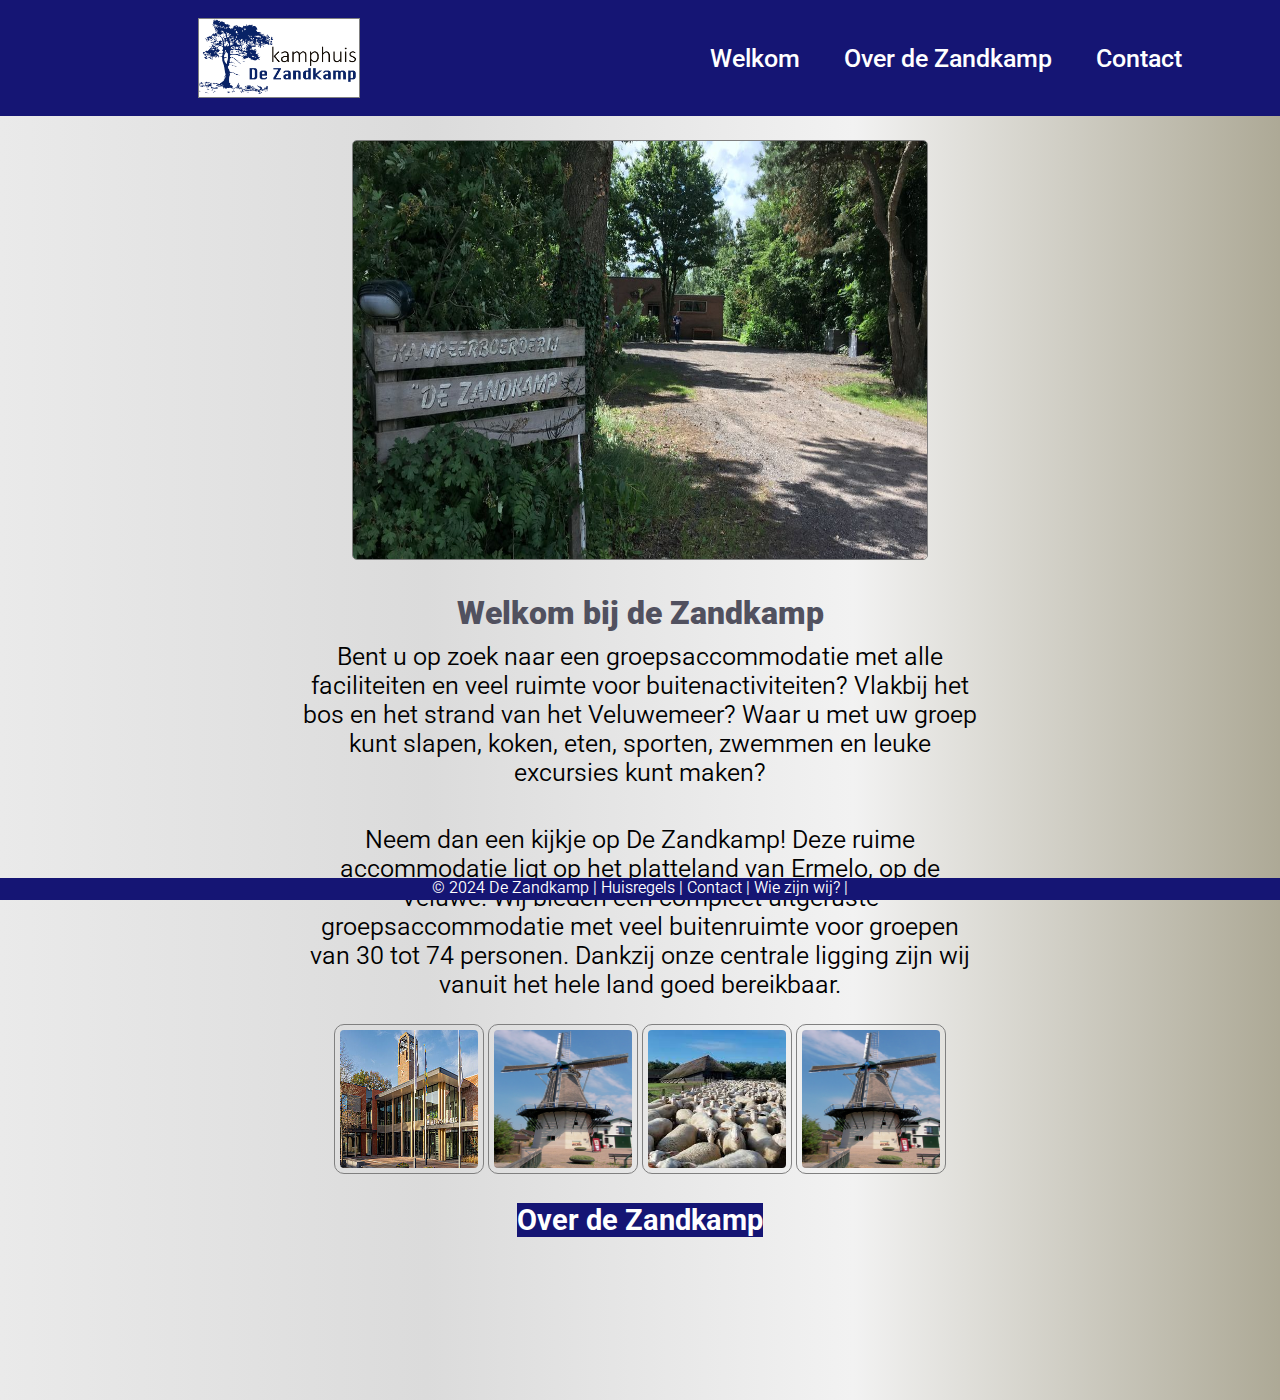
<file: index.html>
<!DOCTYPE html>
<html lang="nl">
<head>
    <meta charset="UTF-8">
    <meta name="viewport" content="width=device-width, initial-scale=1.0">
    <link rel="stylesheet" href="style.css">
    <title>Welkom</title>
</head>
<body>
    
    <header class="header">
        <img src="Afbeeldingen/Zandkamp Logo.PNG" class="logo" alt="Zandkamp" height="80">
        
        <nav class="navbar">
            <a href="index.html">Welkom</a>
            <a href="over.html">Over de Zandkamp</a>
            <a href="contact.html">Contact</a>
        </nav>
    </header>
    
    <main class="mainwelkom">
            <img src="Afbeeldingen/zandkampvoorkant.jpg" class="kampeergebouw" alt="kampeergebouw">
            <h1 class="welkom"><b>Welkom bij de Zandkamp</b></h1>
            
            
            <p class="p1welkom">Bent u op zoek naar een groepsaccommodatie met alle faciliteiten en veel ruimte voor buitenactiviteiten? Vlakbij het bos en het strand van het Veluwemeer? Waar u met uw groep kunt slapen, koken, eten, sporten, zwemmen en leuke excursies kunt maken?</p><br><br>
            <p class="p1welkom">Neem dan een kijkje op De Zandkamp! Deze ruime accommodatie ligt op het platteland van Ermelo, op de Veluwe. Wij bieden een compleet uitgeruste groepsaccommodatie met veel buitenruimte voor groepen van 30 tot 74 personen. Dankzij onze centrale ligging zijn wij vanuit het hele land goed bereikbaar.</p>
    
            <img src="Afbeeldingen/gemeentehuis.jpg" alt="" class="imgwelkom">
            <img src="Afbeeldingen/molen.jpg" alt="" class="imgwelkom">
            <img src="Afbeeldingen/schaapskooi.jpg" alt="" class="imgwelkom">
            <img src="Afbeeldingen/molen.jpg" alt="" class="imgwelkom">

            <p ><a class="linkover" href="over.html">Over de Zandkamp</a></p>
    </main>

    <footer class="footer">
        <p>© 2024 De Zandkamp    |  <a class="linkhuisregels" href="huisregels.html">Huisregels</a>  |  <a class="linkhuisregels" href="contact.html">Contact</a>  | <a class="linkhuisregels" href="wiezijnwij.html">Wie zijn wij?</a> | </p>
    </footer>

</body>
</html>
</file>
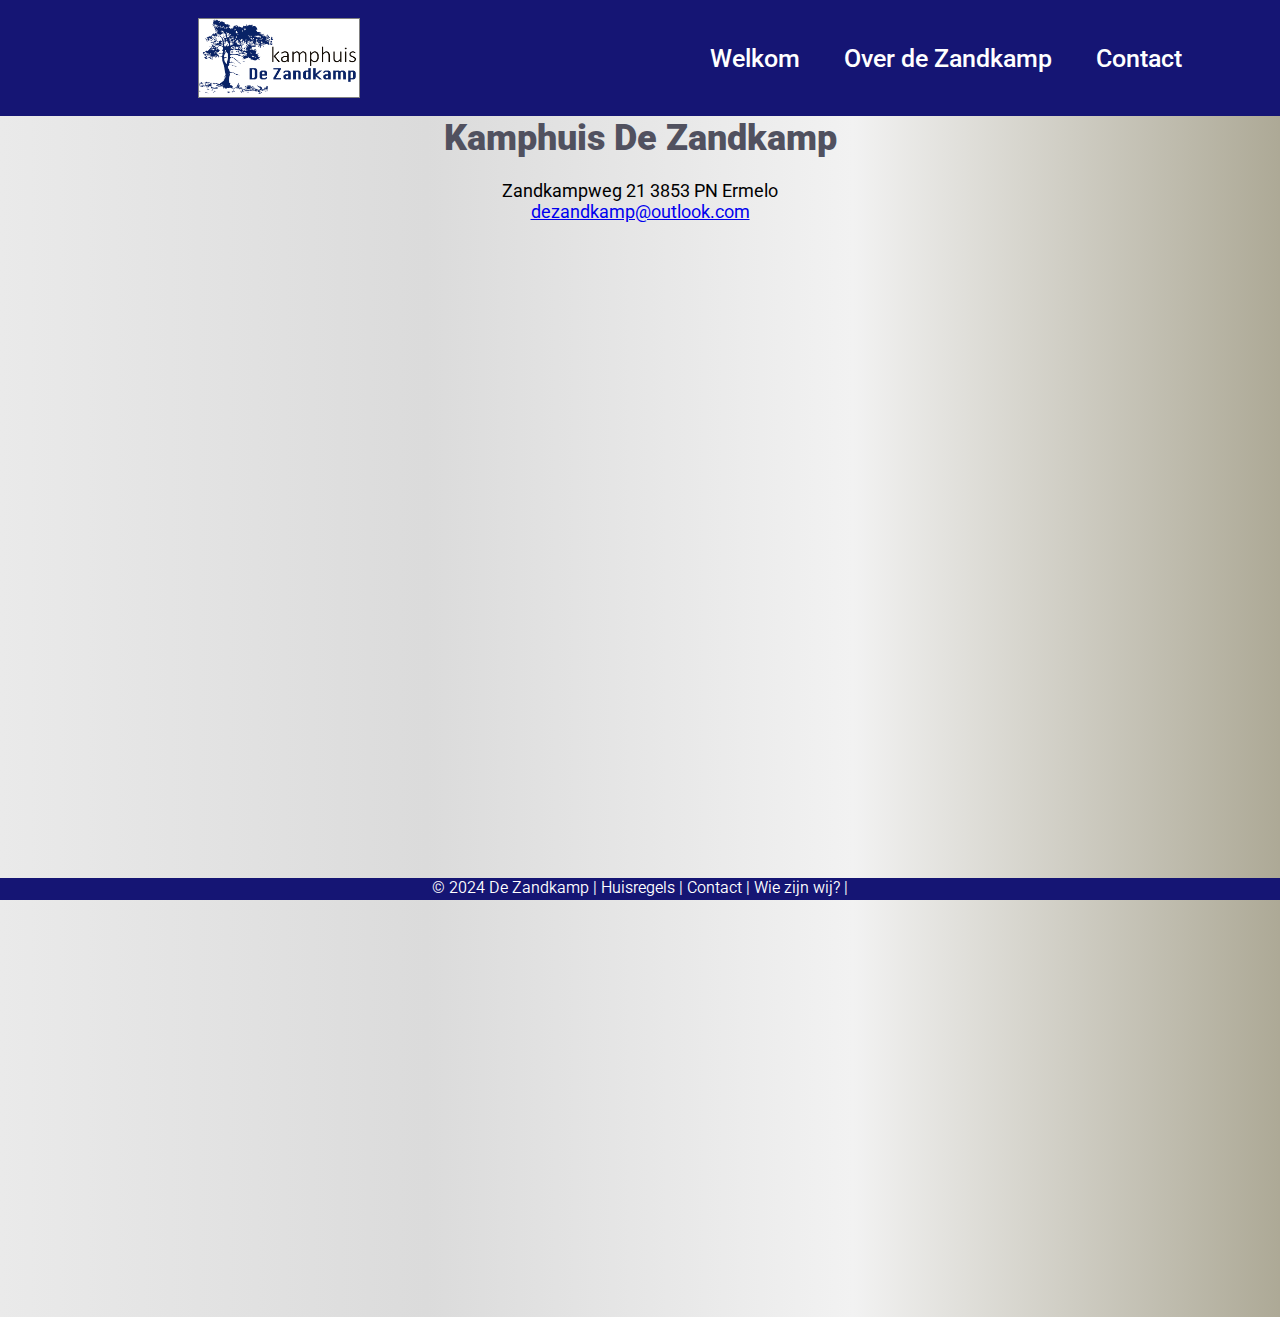
<file: contact.html>
<!DOCTYPE html>
<html lang="nl">
<head>
    <meta charset="UTF-8">
    <meta name="viewport" content="width=device-width, initial-scale=1.0">
    <link rel="stylesheet" href="style.css">
    <title>Contact</title>
</head>
<body>
    
    <header class="header">
        <img src="Afbeeldingen/Zandkamp Logo.PNG" class="logo" alt="Zandkamp" height="80">
        
        <nav class="navbar">
            <a href="index.html">Welkom</a>
            <a href="over.html">Over de Zandkamp</a>
            <a href="contact.html">Contact</a>
        </nav>
    </header>
    
    <main class="maincontact">
        <div class="adres">
            <H1><b>Kamphuis De Zandkamp </b></H1>
            <br>
            Zandkampweg 21
            3853 PN Ermelo <br>
            <a href="mailto:dezandkamp@outlook.com">dezandkamp@outlook.com</a>
        </div>
        <div class="maps"><iframe src="https://www.google.com/maps/embed?pb=!1m18!1m12!1m3!1d4880.514737588845!2d5.5920646000000005!3d52.293183!2m3!1f0!2f0!3f0!3m2!1i1024!2i768!4f13.1!3m3!1m2!1s0x47c636a277591af9%3A0x57f0868bba5ba672!2sKamphuis%20%22De%20Zandkamp%22!5e0!3m2!1snl!2snl!4v1711812079560!5m2!1snl!2snl" width="450" height="300" style="border:0;" allowfullscreen="" loading="lazy" referrerpolicy="no-referrer-when-downgrade"></iframe></div>
    </main>
    <footer class="footer">
        <p>© 2024 De Zandkamp    |  <a class="linkhuisregels" href="huisregels.html">Huisregels</a>  |  <a class="linkhuisregels" href="contact.html">Contact</a>  | <a class="linkhuisregels" href="wiezijnwij.html">Wie zijn wij?</a> | </p>
    </footer>
</body>
</html>
</file>
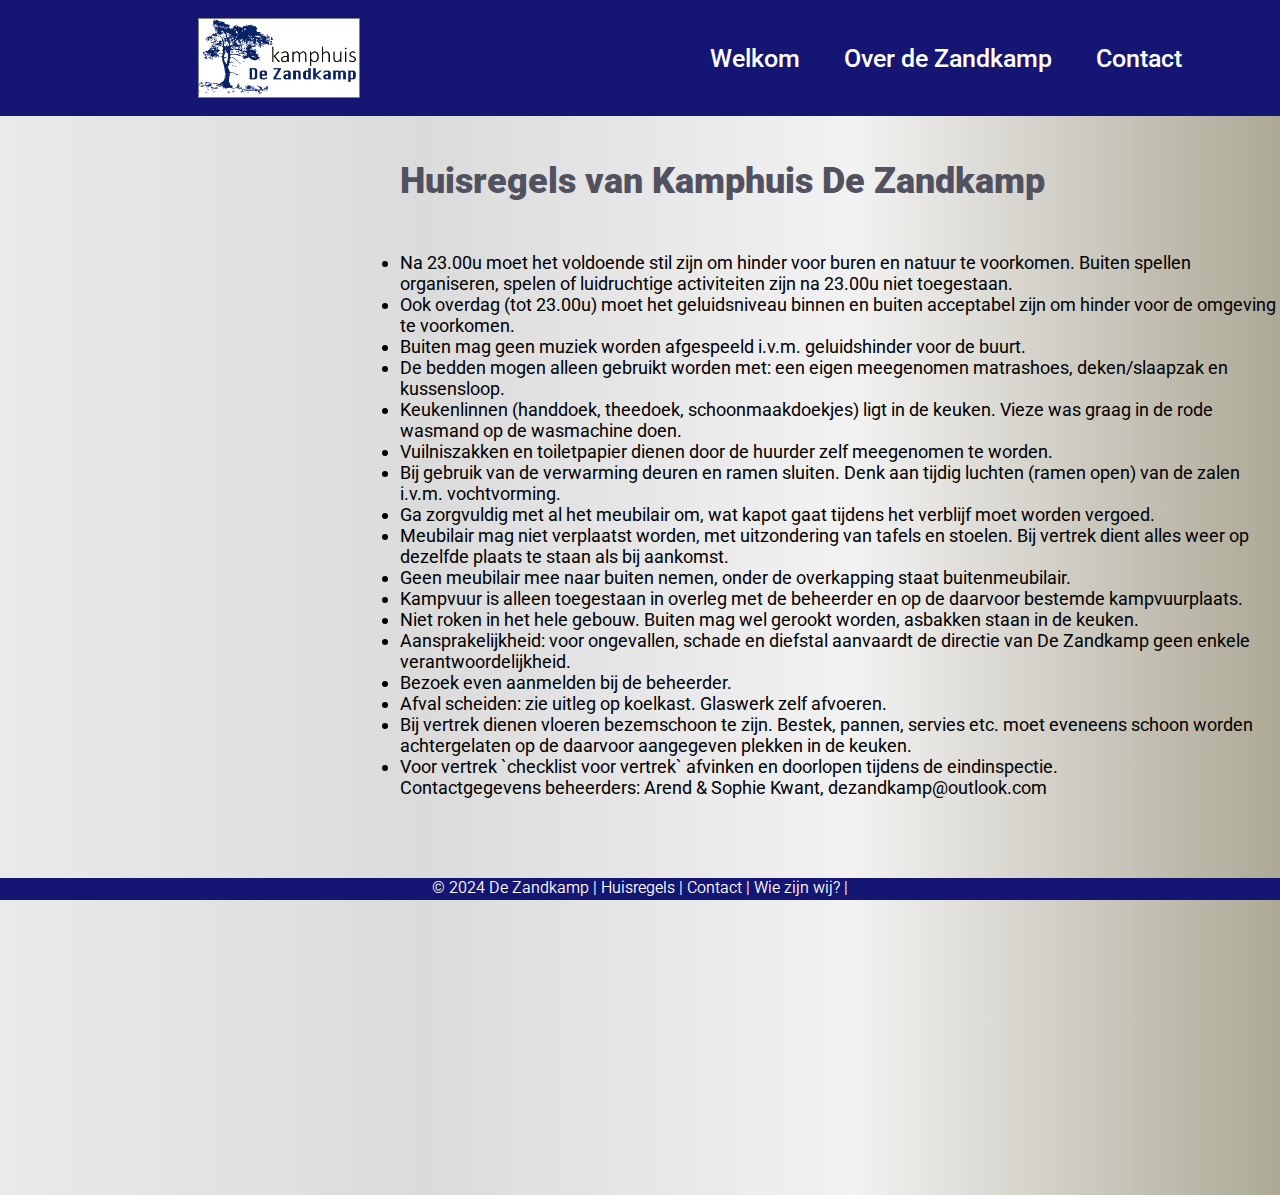
<file: huisregels.html>
<!DOCTYPE html>
<html lang="nl">
<head>
    <meta charset="UTF-8">
    <meta name="viewport" content="width=device-width, initial-scale=1.0">
    <link rel="stylesheet" href="style.css">
    <title>Huisregels</title>
</head>
<body>
    
    <header class="header">
        <img src="Afbeeldingen/Zandkamp Logo.PNG" class="logo" alt="Zandkamp" height="80">
        
        <nav class="navbar">
            <a href="index.html">Welkom</a>
            <a href="over.html">Over de Zandkamp</a>
            <a href="contact.html">Contact</a>
        </nav>
    </header>
    
    <main class="mainhuisregels">
        <h1><b>Huisregels van Kamphuis De Zandkamp </b></h1>
        <p>
            <ul>
            	<li>Na 23.00u moet het voldoende stil zijn om hinder voor buren en natuur te voorkomen. Buiten spellen organiseren, spelen of luidruchtige activiteiten zijn na 23.00u niet toegestaan.</li>
            	<li>Ook overdag (tot 23.00u) moet het geluidsniveau binnen en buiten acceptabel zijn om hinder voor de omgeving te voorkomen.</li>
            	<li>Buiten mag geen muziek worden afgespeeld i.v.m. geluidshinder voor de buurt.</li>
            	<li>De bedden mogen alleen gebruikt worden met: een eigen meegenomen matrashoes, deken/slaapzak en kussensloop.</li>
            	<li>Keukenlinnen (handdoek, theedoek, schoonmaakdoekjes) ligt in de keuken. Vieze was graag in de rode wasmand op de wasmachine doen.</li>
            	<li>Vuilniszakken en toiletpapier dienen door de huurder zelf meegenomen te worden.</li>
            	<li>Bij gebruik van de verwarming deuren en ramen sluiten. Denk aan tijdig luchten (ramen open) van de zalen i.v.m. vochtvorming.</li>
            	<li>Ga zorgvuldig met al het meubilair om, wat kapot gaat tijdens het verblijf moet worden vergoed.</li>
            	<li>Meubilair mag niet verplaatst worden, met uitzondering van tafels en stoelen. Bij vertrek dient alles weer op dezelfde plaats te staan als bij aankomst.</li>
            	<li>Geen meubilair mee naar buiten nemen, onder de overkapping staat buitenmeubilair.</li>
            	<li>Kampvuur is alleen toegestaan in overleg met de beheerder en op de daarvoor bestemde kampvuurplaats.</li> 
            	<li>Niet roken in het hele gebouw. Buiten mag wel gerookt worden, asbakken staan in de keuken.</li>
            	<li>Aansprakelijkheid: voor ongevallen, schade en diefstal aanvaardt de directie van De Zandkamp geen enkele verantwoordelijkheid.</li>
            	<li>Bezoek even aanmelden bij de beheerder.</li>
            	<li>Afval scheiden: zie uitleg op koelkast. Glaswerk zelf afvoeren.</li>
            	<li>Bij vertrek dienen vloeren bezemschoon te zijn. Bestek, pannen, servies etc. moet eveneens schoon worden achtergelaten op de daarvoor aangegeven plekken in de keuken.</li>
            	<li>Voor vertrek `checklist voor vertrek` afvinken en doorlopen tijdens de eindinspectie.</li>
            	Contactgegevens beheerders: 
                Arend & Sophie Kwant, dezandkamp@outlook.com
            </ul>
            

        </p>
    </main>

    <footer class="footer">
        <p>© 2024 De Zandkamp    |  <a class="linkhuisregels" href="huisregels.html">Huisregels</a>  |  <a class="linkhuisregels" href="contact.html">Contact</a>  | <a class="linkhuisregels" href="wiezijnwij.html">Wie zijn wij?</a> | </p>
    </footer>

</body>
</html>
</file>
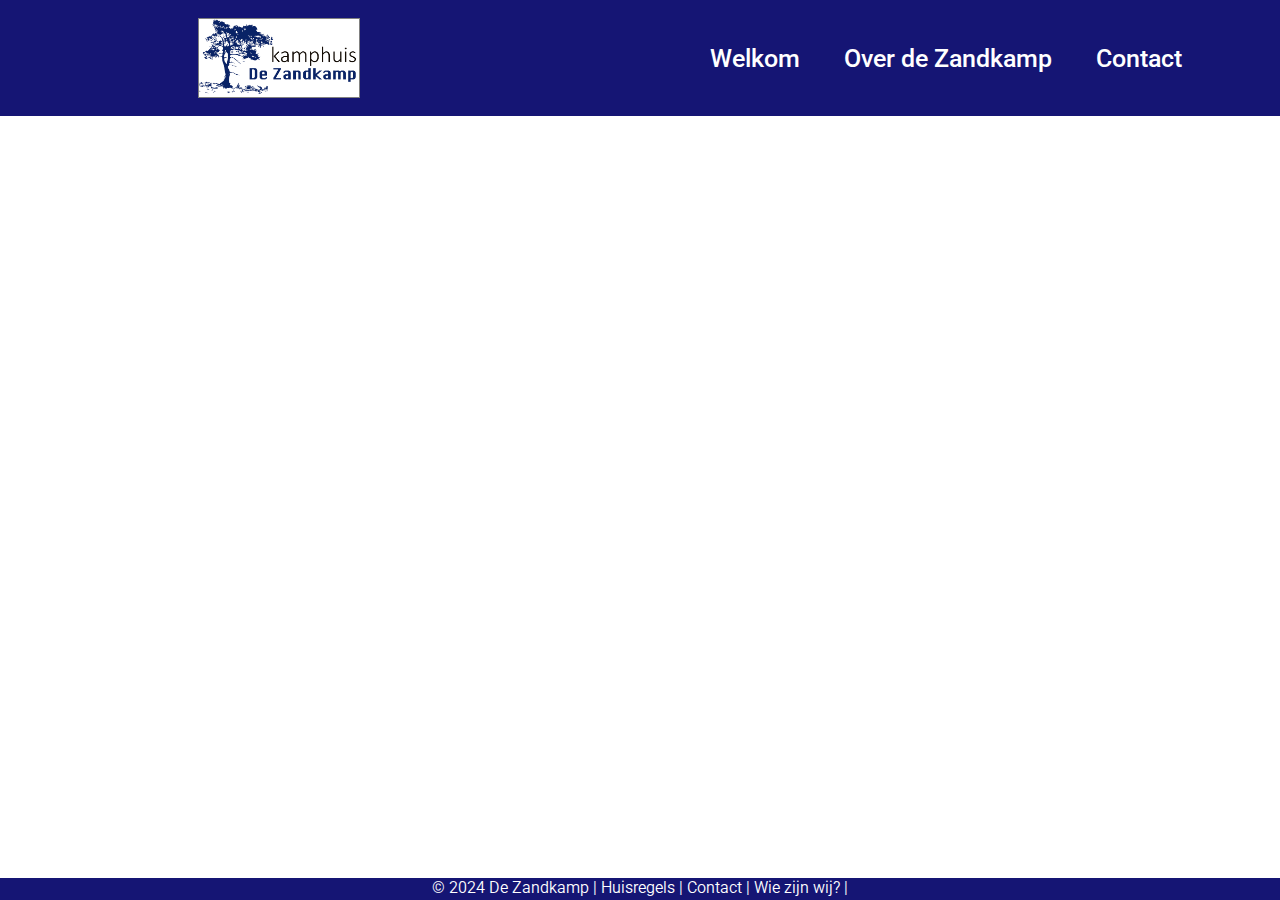
<file: kale.html>
<!DOCTYPE html>
<html lang="nl">
<head>
    <meta charset="UTF-8">
    <meta name="viewport" content="width=device-width, initial-scale=1.0">
    <link rel="stylesheet" href="style.css">
    <title>Kale</title>
</head>
<body>
    
    <header class="header">
        <img src="Afbeeldingen/Zandkamp Logo.PNG" class="logo" alt="Zandkamp" height="80">
        
        <nav class="navbar">
            <a href="index.html">Welkom</a>
            <a href="over.html">Over de Zandkamp</a>
            <a href="contact.html">Contact</a>
        </nav>
    </header>
    
    <main class="">
            
    </main>

    <footer class="footer">
        <p>© 2024 De Zandkamp    |  <a class="linkhuisregels" href="huisregels.html">Huisregels</a>  |  <a class="linkhuisregels" href="contact.html">Contact</a>  | <a class="linkhuisregels" href="wiezijnwij.html">Wie zijn wij?</a> | </p>
    </footer>

</body>
</html>
</file>
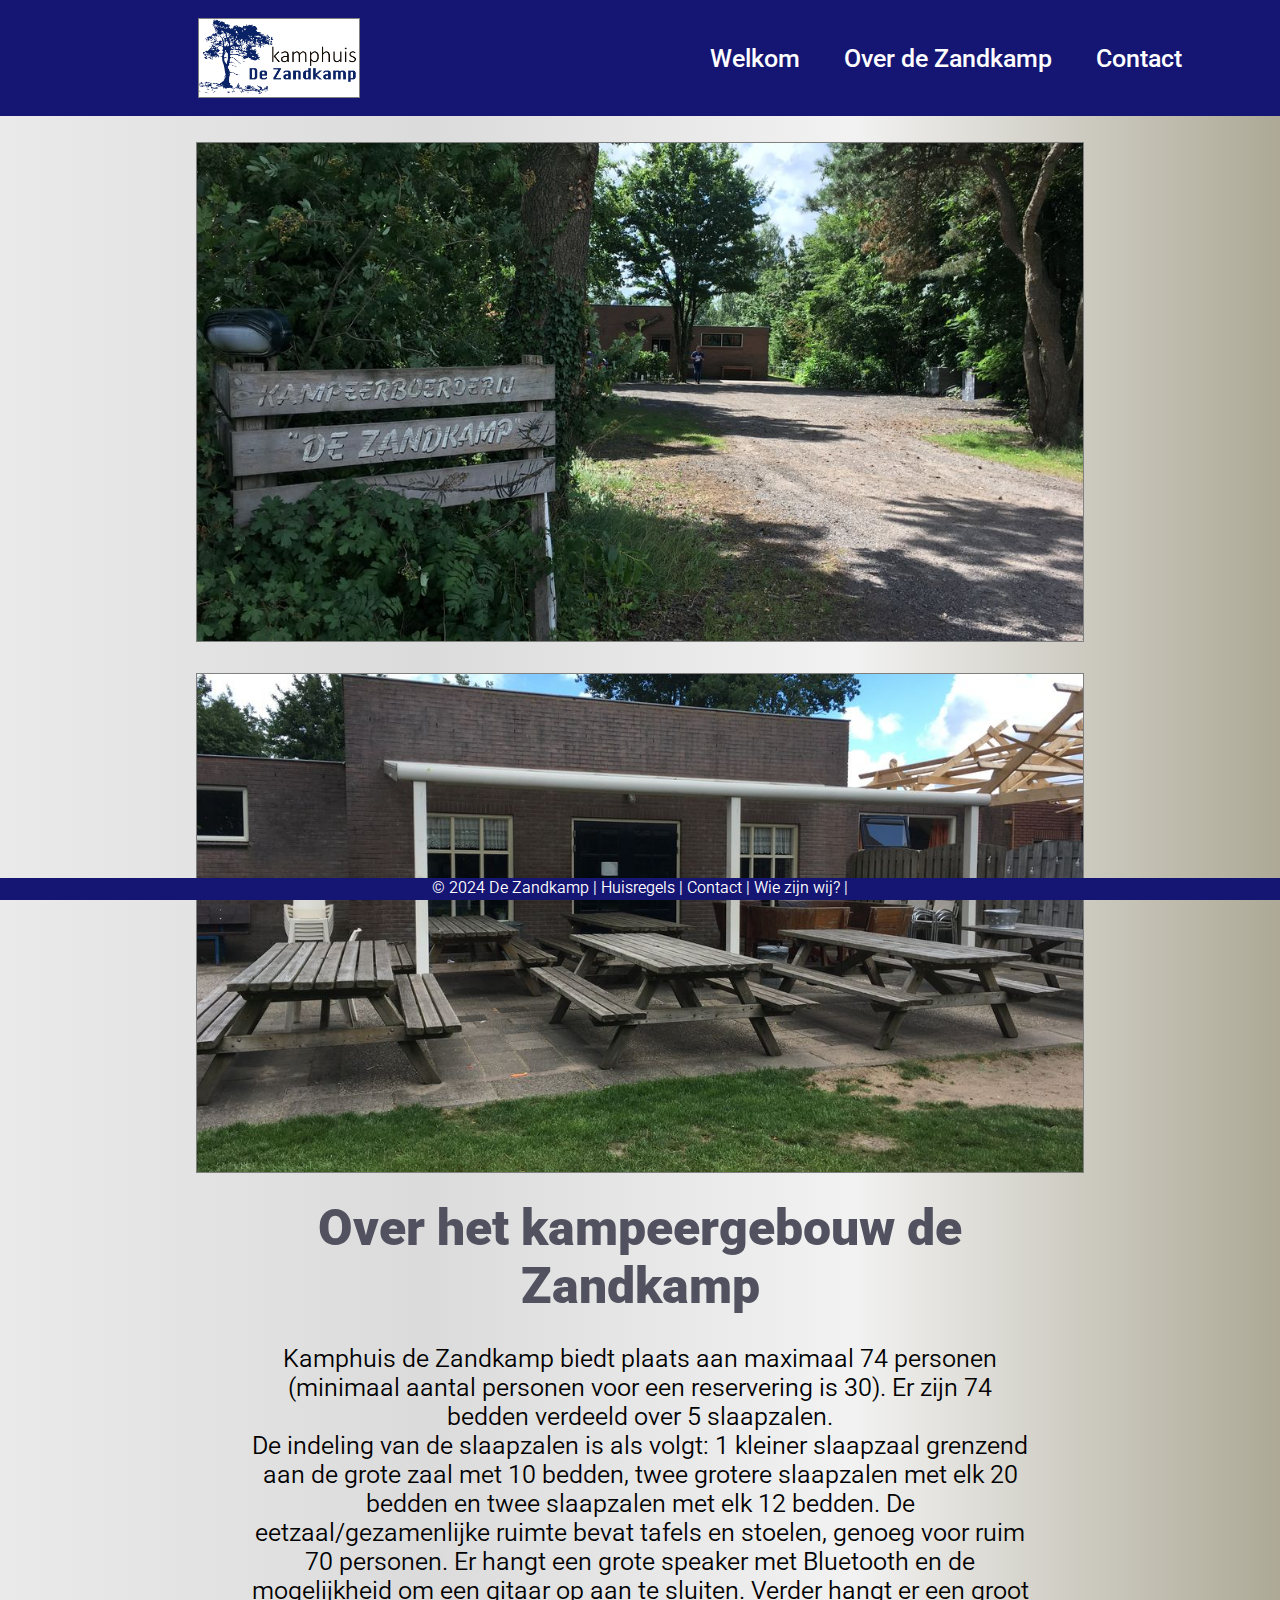
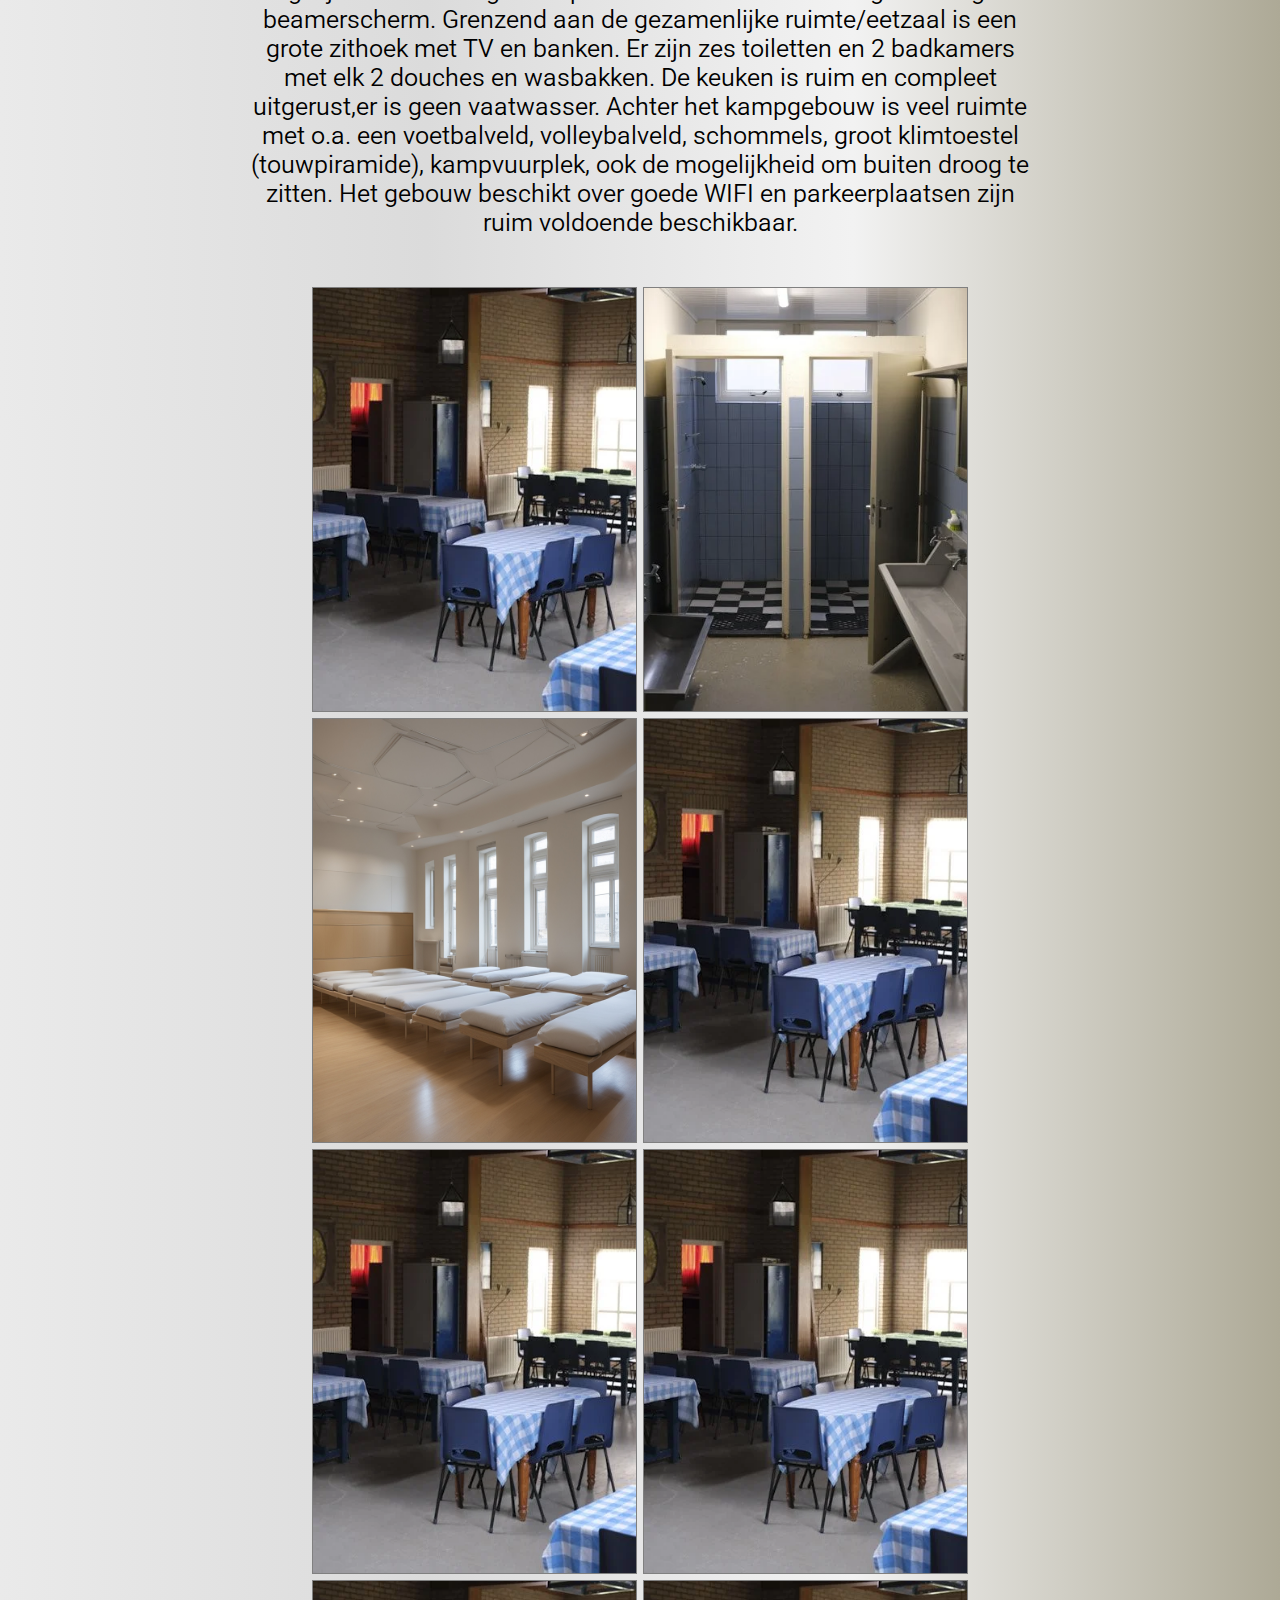
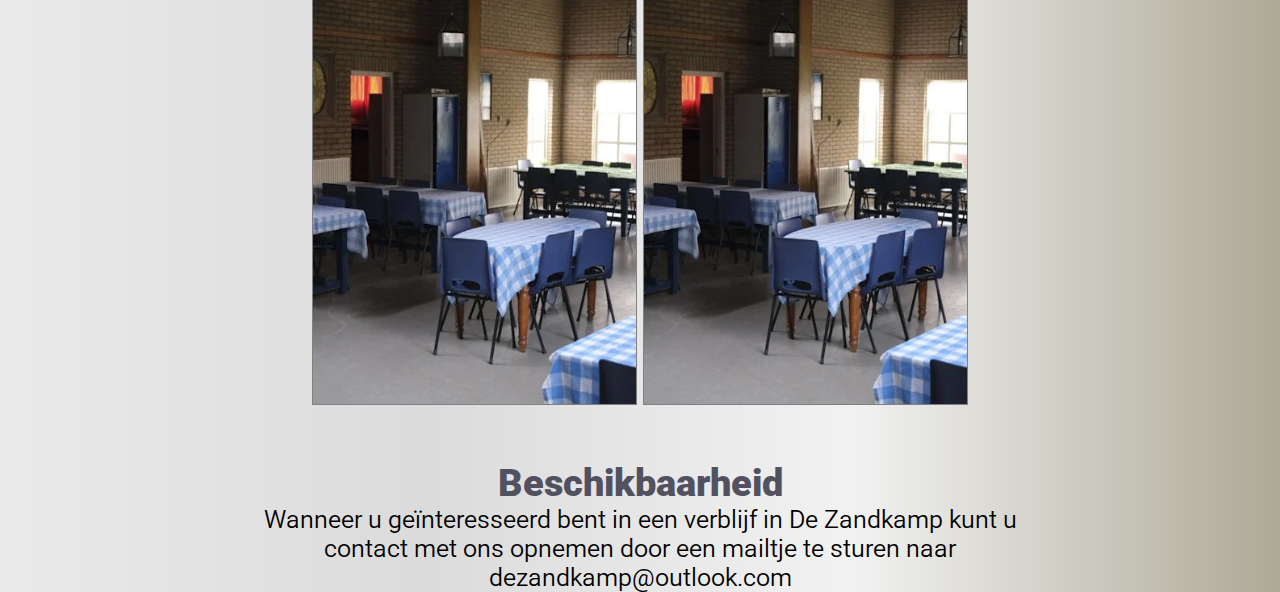
<file: over.html>
<!DOCTYPE html>
<html lang="nl">
<head>
    <meta charset="UTF-8">
    <meta name="viewport" content="width=device-width, initial-scale=1.0">
    <link rel="stylesheet" href="style.css">
    <title>Over</title>
</head>
<body>
    
    <header class="header">
        <img src="Afbeeldingen/Zandkamp Logo.PNG" class="logo" alt="Zandkamp" height="80">
        
        <nav class="navbar">
            <a href="index.html">Welkom</a>
            <a href="over.html">Over de Zandkamp</a>
            <a href="contact.html">Contact</a>
        </nav>
    </header>
    
    <main class="mainover">
        <img src="Afbeeldingen/zandkampvoorkant.jpg" class="zandkampvoorkant" alt="">
        <img src="Afbeeldingen/zandkampachterkant.jpg" class="zandkampvoorkant" alt="">
        <div class="info">
            <h1><b>Over het kampeergebouw de Zandkamp</b></h1><br>
            <p>Kamphuis de Zandkamp biedt plaats aan maximaal 74 personen (minimaal aantal personen voor een reservering is 30). 

                Er zijn 74 bedden verdeeld over 5 slaapzalen.</p> 
                
                <p>De indeling van de slaapzalen is als volgt: 1 kleiner slaapzaal grenzend aan de grote zaal met 10 bedden, twee grotere slaapzalen met elk 20 bedden en twee slaapzalen met elk 12 bedden.
                
                De eetzaal/gezamenlijke ruimte bevat tafels en stoelen, genoeg voor ruim 70 personen. Er hangt een grote speaker met Bluetooth en de mogelijkheid om een gitaar op aan te sluiten. Verder hangt er een groot beamerscherm. 
                
                Grenzend aan de gezamenlijke ruimte/eetzaal is een grote zithoek met TV en banken.
                
                Er zijn zes toiletten en 2 badkamers met elk 2 douches en wasbakken.
                
                De keuken is ruim en compleet uitgerust,er is geen vaatwasser. 
                
                Achter het kampgebouw is veel ruimte met o.a. een voetbalveld, volleybalveld, schommels, groot klimtoestel (touwpiramide), kampvuurplek, ook de mogelijkheid om buiten droog te zitten.

                Het gebouw beschikt over goede WIFI en parkeerplaatsen zijn ruim voldoende beschikbaar.
                
                
            </p>
            <div class="container">
                <img src="Afbeeldingen/eetzaal.webp" alt="">
                <img src="Afbeeldingen/sanitair.webp" alt="">
                <img src="Afbeeldingen/slaapzaal.jpg" alt="">
                <img src="Afbeeldingen/eetzaal.webp" alt="">
                <img src="Afbeeldingen/eetzaal.webp" alt="">
                <img src="Afbeeldingen/eetzaal.webp" alt="">
                <img src="Afbeeldingen/eetzaal.webp" alt="">
                <img src="Afbeeldingen/eetzaal.webp" alt="">
            </div>
            <H2><b>Beschikbaarheid</b></H2>
            <p>Wanneer u geïnteresseerd bent in een verblijf in De Zandkamp kunt u contact met ons opnemen door een mailtje te sturen naar dezandkamp@outlook.com</p>
        </div>
    </main>
    <footer class="footer">
        <p>© 2024 De Zandkamp    |  <a class="linkhuisregels" href="huisregels.html">Huisregels</a>  |  <a class="linkhuisregels" href="contact.html">Contact</a>  | <a class="linkhuisregels" href="wiezijnwij.html">Wie zijn wij?</a> | </p>
    </footer>
</body>
</html>
</file>
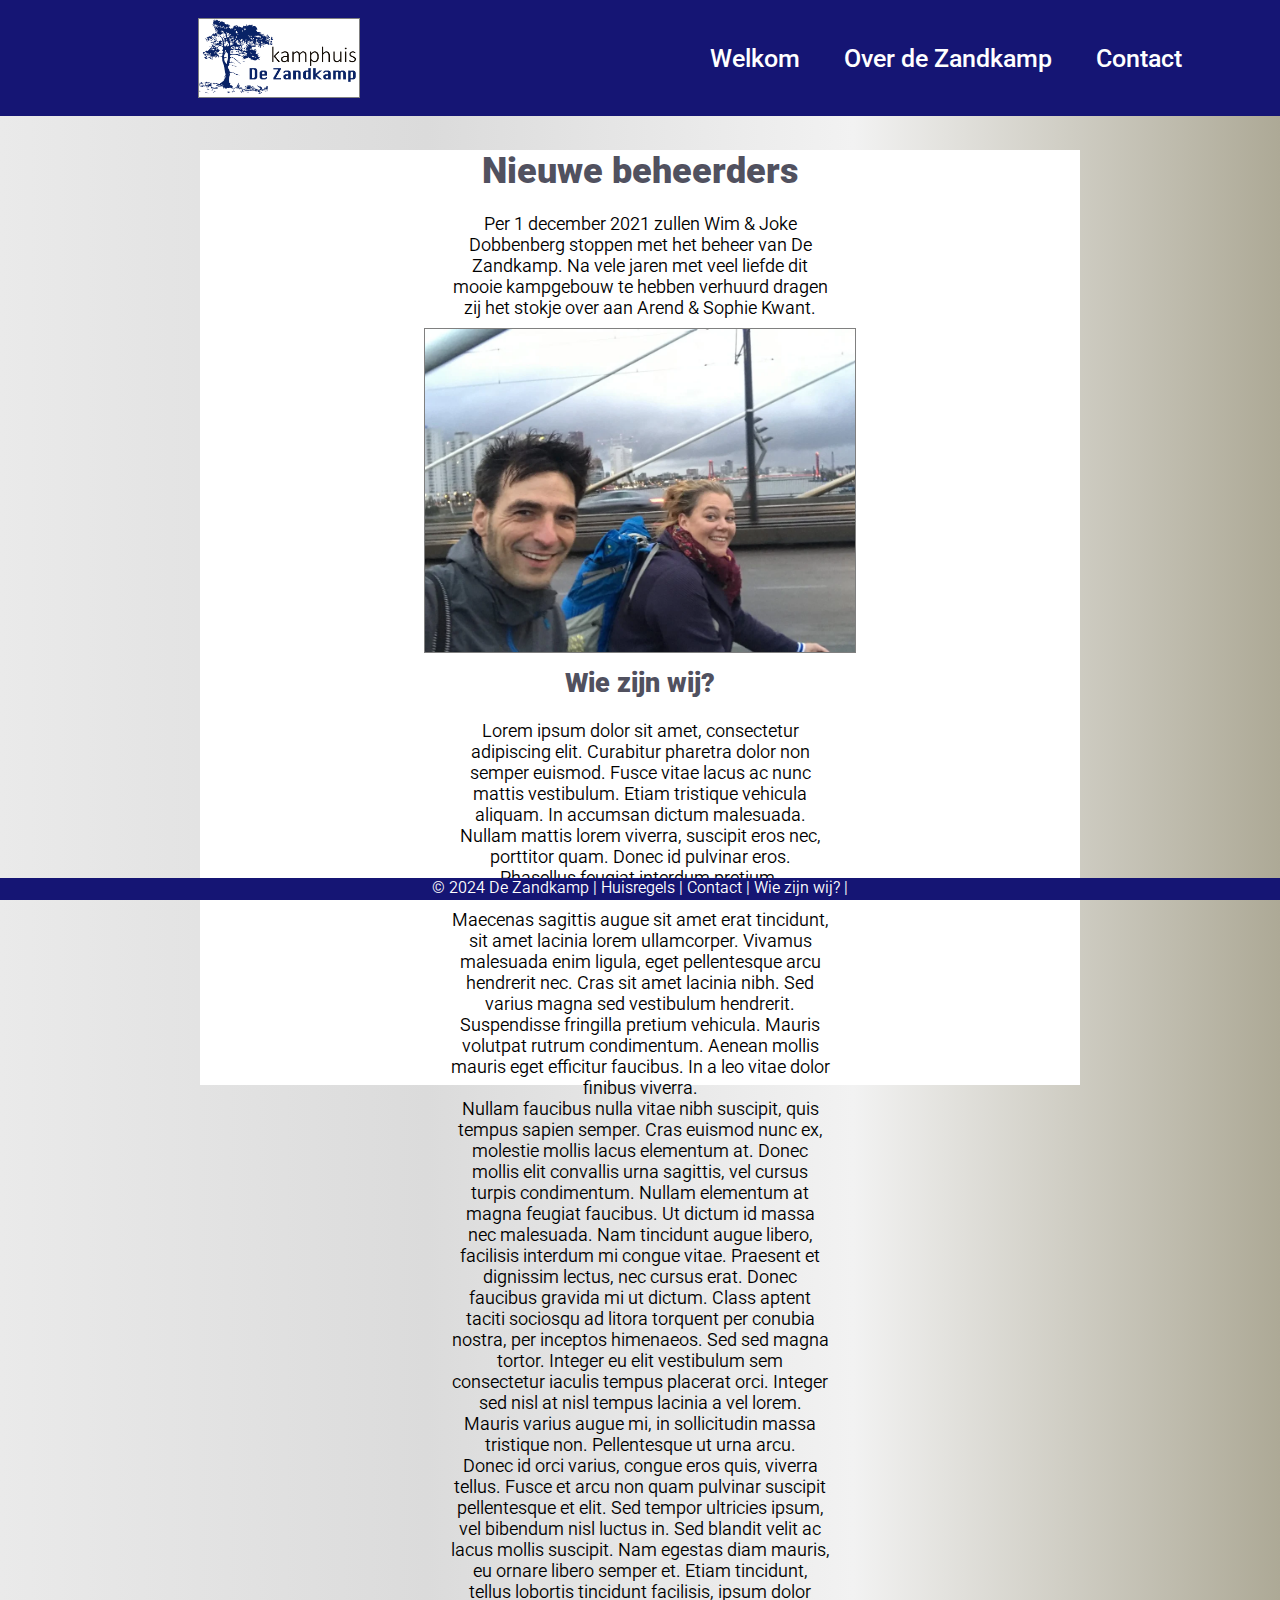
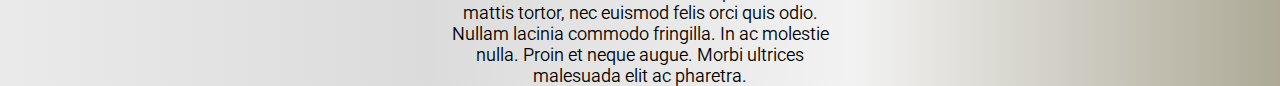
<file: wiezijnwij.html>
<!DOCTYPE html>
<html lang="nl">
<head>
    <meta charset="UTF-8">
    <meta name="viewport" content="width=device-width, initial-scale=1.0">
    <link rel="stylesheet" href="style.css">
    <title>Wie zijn wij?</title>
</head>
<body>
    
    <header class="header">
        <img src="Afbeeldingen/Zandkamp Logo.PNG" class="logo" alt="Zandkamp" height="80">
        
        <nav class="navbar">
            <a href="index.html">Welkom</a>
            <a href="over.html">Over de Zandkamp</a>
            <a href="contact.html">Contact</a>
        </nav>
    </header>
    
    <main class="mainwiezijnwij">

        <h1><b>Nieuwe beheerders</b></h1><br>
        <p>Per 1 december 2021 zullen Wim & Joke Dobbenberg stoppen met het beheer van De Zandkamp. Na vele jaren met veel liefde dit mooie kampgebouw te hebben verhuurd dragen zij het stokje over aan Arend & Sophie Kwant.</p>
        <img class="imgarendensophie" src="Afbeeldingen/arendensophie.webp" alt="" height="325px">
        <h2><b>Wie zijn wij?</b></h2><br>
        <p>Lorem ipsum dolor sit amet, consectetur adipiscing elit. Curabitur pharetra dolor non semper euismod. Fusce vitae lacus ac nunc mattis vestibulum. Etiam tristique vehicula aliquam. In accumsan dictum malesuada. Nullam mattis lorem viverra, suscipit eros nec, porttitor quam. Donec id pulvinar eros. Phasellus feugiat interdum pretium.</p><br>
            <p>Maecenas sagittis augue sit amet erat tincidunt, sit amet lacinia lorem ullamcorper. Vivamus malesuada enim ligula, eget pellentesque arcu hendrerit nec. Cras sit amet lacinia nibh. Sed varius magna sed vestibulum hendrerit. Suspendisse fringilla pretium vehicula. Mauris volutpat rutrum condimentum. Aenean mollis mauris eget efficitur faucibus. In a leo vitae dolor finibus viverra.</p>
            <p>Nullam faucibus nulla vitae nibh suscipit, quis tempus sapien semper. Cras euismod nunc ex, molestie mollis lacus elementum at. Donec mollis elit convallis urna sagittis, vel cursus turpis condimentum. Nullam elementum at magna feugiat faucibus. Ut dictum id massa nec malesuada. Nam tincidunt augue libero, facilisis interdum mi congue vitae. Praesent et dignissim lectus, nec cursus erat. Donec faucibus gravida mi ut dictum. Class aptent taciti sociosqu ad litora torquent per conubia nostra, per inceptos himenaeos. Sed sed magna tortor. Integer eu elit vestibulum sem consectetur iaculis tempus placerat orci. Integer sed nisl at nisl tempus lacinia a vel lorem. Mauris varius augue mi, in sollicitudin massa tristique non. Pellentesque ut urna arcu.</p>
            <p>Donec id orci varius, congue eros quis, viverra tellus. Fusce et arcu non quam pulvinar suscipit pellentesque et elit. Sed tempor ultricies ipsum, vel bibendum nisl luctus in. Sed blandit velit ac lacus mollis suscipit. Nam egestas diam mauris, eu ornare libero semper et. Etiam tincidunt, tellus lobortis tincidunt facilisis, ipsum dolor mattis tortor, nec euismod felis orci quis odio. Nullam lacinia commodo fringilla. In ac molestie nulla. Proin et neque augue. Morbi ultrices malesuada elit ac pharetra.</p>
            
    </main>

    <footer class="footer">
        <p>© 2024 De Zandkamp    |  <a class="linkhuisregels" href="huisregels.html">Huisregels</a>  |  <a class="linkhuisregels" href="contact.html">Contact</a>  | <a class="linkhuisregels" href="wiezijnwij.html">Wie zijn wij?</a> | </p>
    </footer>

</body>
</html>
</file>
<file: style.css>
@import url(https://fonts.googleapis.com/css2?family=Roboto:ital,wght@0,100;0,300;0,400;0,500;0,700;0,900;1,100;1,300;1,400;1,500;1,700;1,900&display=swap);

* {
    margin: 0px;
    padding: 0px;
    box-sizing: border-box;
    font-family: "Roboto";
}

p {
    font-weight: 350;

}

body {
    
    background: #ADA996;  /* fallback for old browsers */
    background: -webkit-linear-gradient(to right, #EAEAEA, #DBDBDB, #F2F2F2, #ADA996);  /* Chrome 10-25, Safari 5.1-6 */
    background: linear-gradient(to right, #EAEAEA, #DBDBDB, #F2F2F2, #ADA996); /* W3C, IE 10+/ Edge, Firefox 16+, Chrome 26+, Opera 12+, Safari 7+ */

}

.header {
    position: fixed;
    top: 0;
    left: 0;
    width: 100%;
    padding: 18px 98px;
    background: rgb(21, 21, 116);;
    display: flex;
    justify-content: space-between;
    align-items: center;
    z-index: 100;
}

.logo {
    margin-left: 100px;
}
.navbar a {
    font-size: 25px;
    color: #fff;
    font-weight: 500;
    text-decoration: none;
    margin-left: 40px;
}

.mainwelkom {
    height: 1400px;
    
    text-align: center;
    
   

}

.kampeergebouw {
    display: inline-block;
    margin-top: 140px;
    margin-left: auto;
    margin-right: auto;
    margin-bottom: 30px;
    height: 30%;
    width: 45%;
    border-radius: 5px;
}

.welkom {
    margin-bottom: 10px;
}

.imgwelkom {
    display: inline-block;
    height: 150px;
    width: 150px;
    padding: 5px;
    margin-left: auto;
    margin-right: auto;
    margin-top: 25px;
    margin-bottom: 25px;
    border-radius: 10px;
}

.p1welkom {
    font-size: 25px;
    font-weight: 350;
    margin-left: 300px;
    margin-right: 300px;
}
 .linkover {
    font-size: 29px;
    color: #fff;
    font-weight: 700;
    text-decoration: none;
    background-color: rgb(21, 21, 116);
    
 }

.footer {
    height: 22px;
    background-color: rgb(21, 21, 116);
    width: 100%;
    position: fixed;
    bottom: 0;
    
}

.footer p {
    color: #fff;
    text-align: center;
    
    

}

.mainover {
    height: 1900px;
    
    font-size: 25px;
    text-align: center;
    margin-top: 117px;
    margin-left: 0px;
    margin-right: 0px;
    margin-bottom: 0px;
    

}

.info {
    display: inline-block;
    text-align: center;
    margin-left: 250px;
    margin-right: 250px;
    margin-top: 20px;
}

.zandkampvoorkant {
    display: inline;
    margin-top: 25px;
    margin-left: auto;
    margin-right: auto;
    height: 500px;
}
.container {
    display: flexbox;
    margin: 50px;
}

.container img {
    width: 325px;
    height: 425px;
}

.linkhuisregels {
    text-decoration: none;
    color: #fff;
}

.mainhuisregels {
    height: 935px;
    margin-top: 160px;
    margin-bottom: 100px;
    margin-left: 400px;
    font-size: large;
    background-color: y;
    
}

.mainhuisregels h1 {
    margin-bottom: 50px;
    
}

.maincontact {
    height: 1200px;
    margin-top: 117px;
    margin-bottom: 0px;
    margin-left: 0px;
    margin-right: 0px;
    font-size: large;
    background-color: #fff;
    text-align: center;
    background: #ADA996;  /* fallback for old browsers */
background: -webkit-linear-gradient(to right, #EAEAEA, #DBDBDB, #F2F2F2, #ADA996);  /* Chrome 10-25, Safari 5.1-6 */
background: linear-gradient(to right, #EAEAEA, #DBDBDB, #F2F2F2, #ADA996); /* W3C, IE 10+/ Edge, Firefox 16+, Chrome 26+, Opera 12+, Safari 7+ */

}
.maps{
    margin-top: 25px;
}

h1, h2 {
    color: rgb(81, 81, 95);
}

img {
    border: 1px grey solid;
}

.mainwiezijnwij{
    height: 935px;
    margin-top: 150px;
    margin-bottom: 100px;
    margin-left: 200px;
    margin-right: 200px;
    margin-bottom: 600px;
    font-size: large;
    background-color: #fff;
    text-align: center;
}

.imgarendensophie {
    margin-top: 10px;
    margin-bottom: 10px;
}

.mainwiezijnwij p {
    margin-left: 250px;
    margin-right: 250px;

}
</file>
